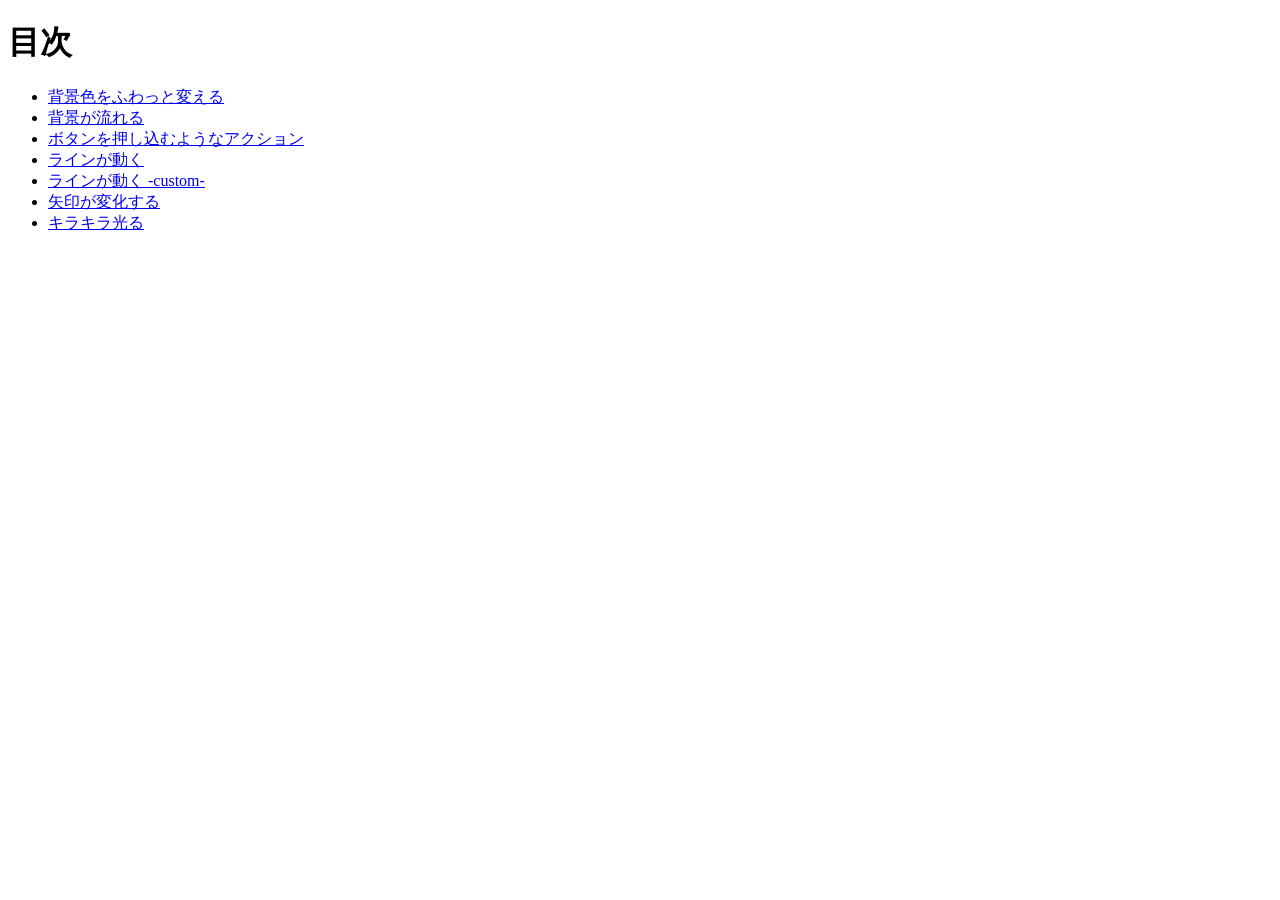
<file: index.html>
<!DOCTYPE html>
<html lang="ja">
<head>
    <meta charset="UTF-8">
    <meta name="viewport" content="width=device-width, initial-scale=1.0">
    <title>目次</title>
</head>
<body>
    <h1>目次</h1>

    <ul>
        <li><a href="fade-button/index.html">背景色をふわっと変える</a></li>
        <li><a href="flow-button/index.html">背景が流れる</a></li>
        <li><a href="press-button/index.html">ボタンを押し込むようなアクション</a></li>
        <li><a href="linner-button/index.html">ラインが動く</a></li>
        <li><a href="linner-button-custom/index.html">ラインが動く -custom-</a></li>
        <li><a href="arrow-button/index.html">矢印が変化する</a></li>
        <li><a href="bright-button/index.html">キラキラ光る</a></li>
    </ul>
</body>
</html>
</file>
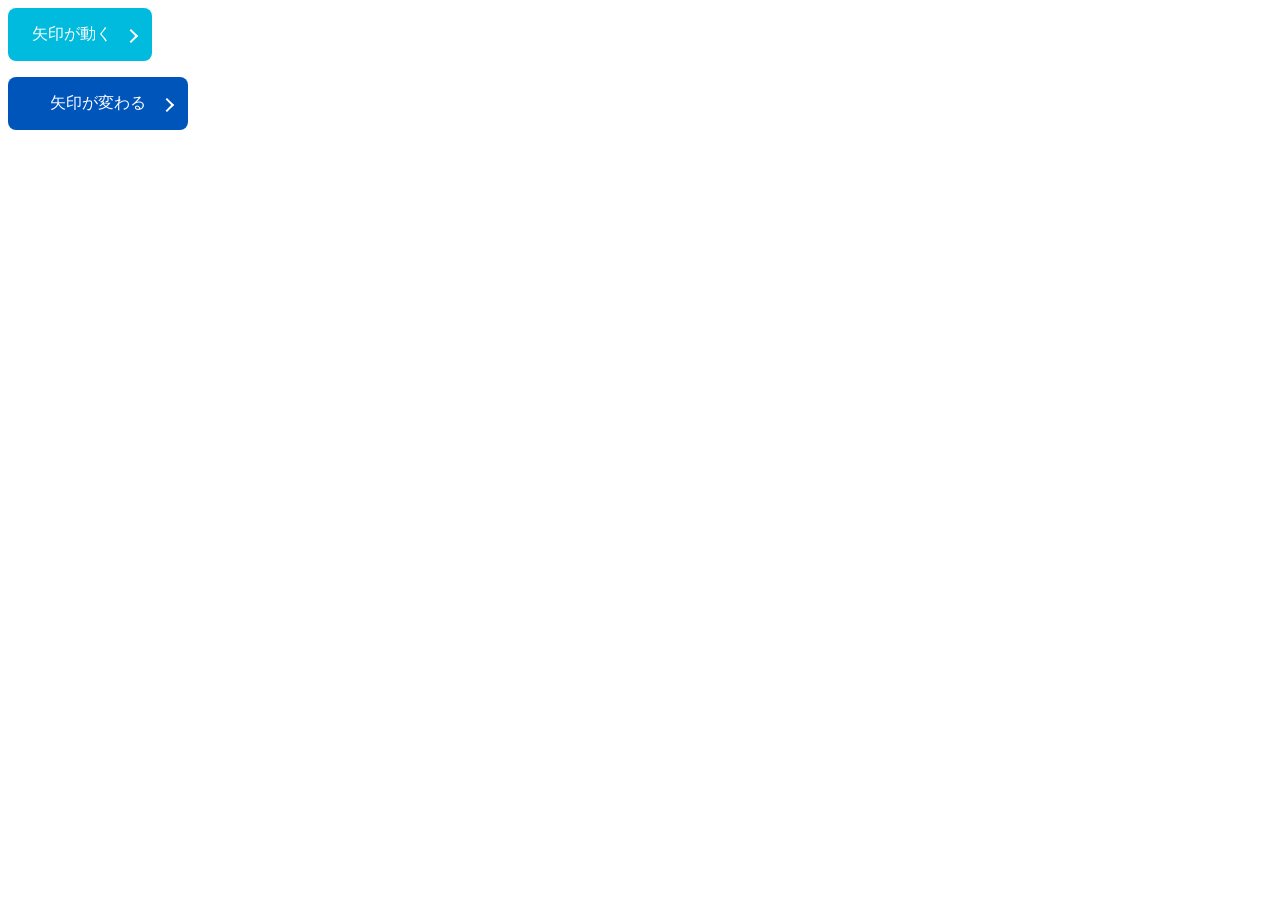
<file: arrow-button/index.html>
<!DOCTYPE html>
<html lang="ja">
<head>
    <meta charset="UTF-8">
    <meta name="viewport" content="width=device-width, initial-scale=1.0">
    <title>矢印が変化する</title>
    <link rel="stylesheet" href="style.css">
</head>
<body>
    <button class="btn-icon">矢印が動く</button>

    <button class="btn-change">矢印が変わる</button>

    <script src="script.js"></script>
</body>
</html>
</file>
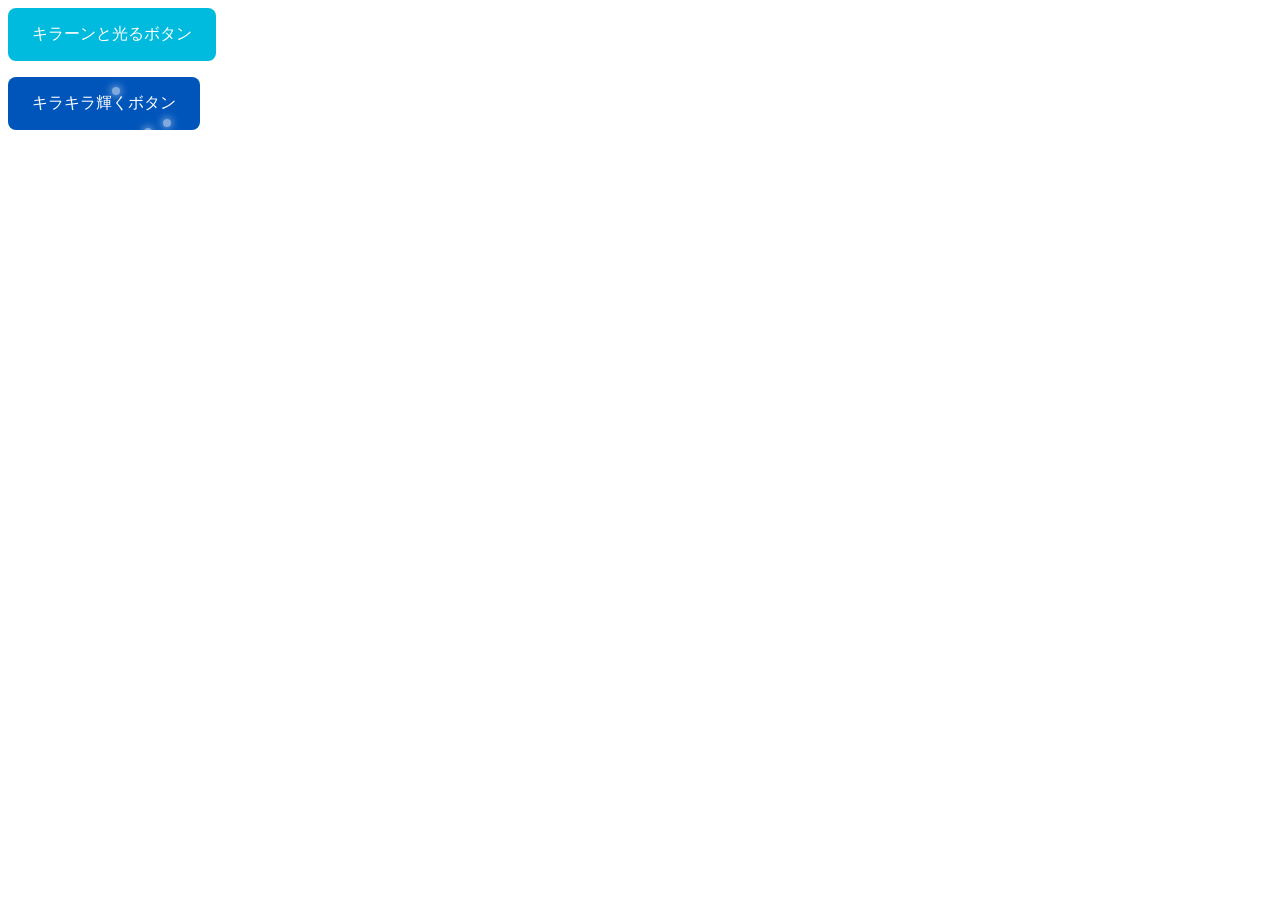
<file: bright-button/index.html>
<!DOCTYPE html>
<html lang="ja">
<head>
    <meta charset="UTF-8">
    <meta name="viewport" content="width=device-width, initial-scale=1.0">
    <title>キラキラ光る</title>
    <link rel="stylesheet" href="style.css">
</head>
<body>
    <button class="btn-shine">キラーンと光るボタン</button>

    <button class="btn-sparkle">キラキラ輝くボタン</button>

    <script src="script.js"></script>
</body>
</html>
</file>
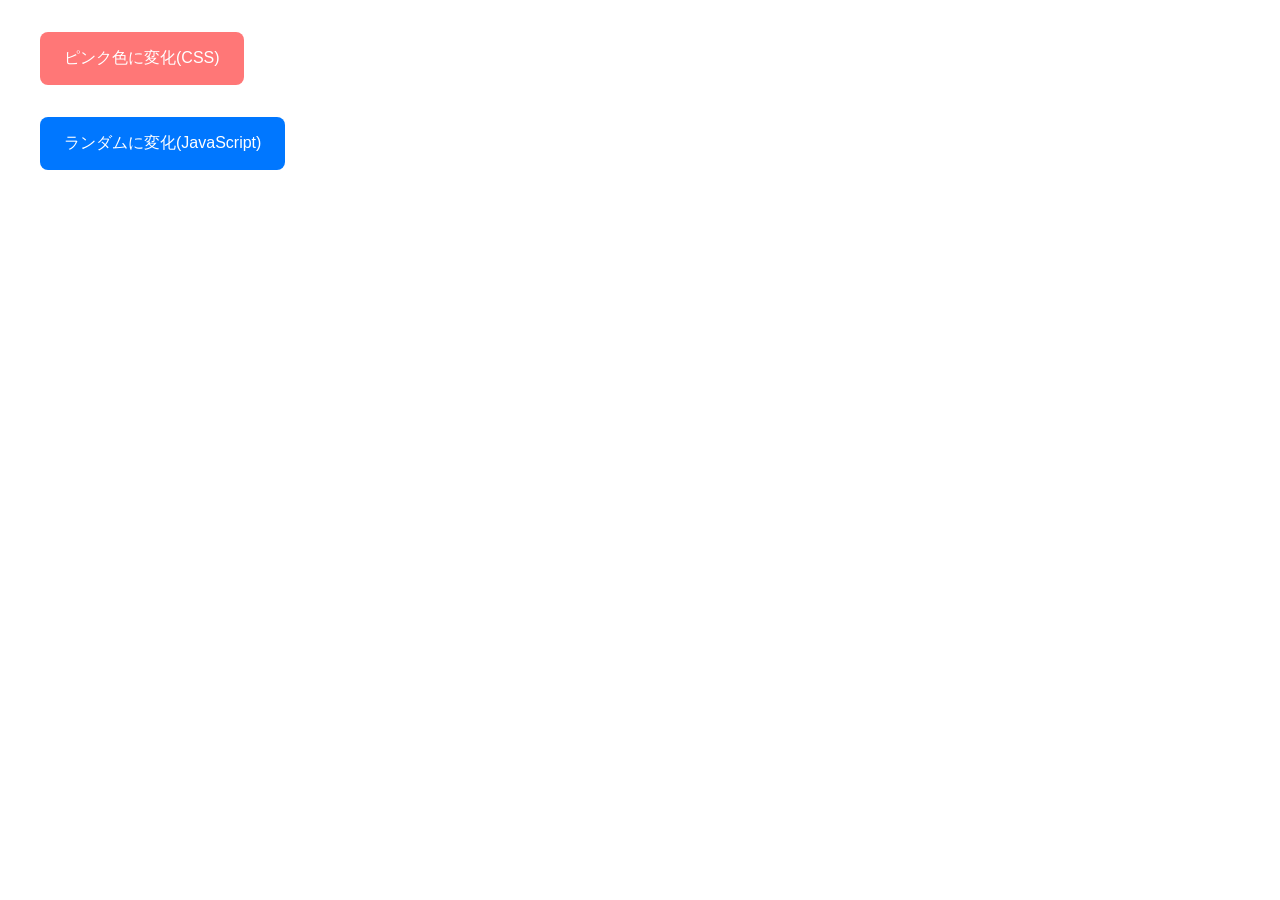
<file: fade-button/index.html>
<!DOCTYPE html>
<html lang="ja">
<head>
    <meta charset="UTF-8">
    <meta name="viewport" content="width=device-width, initial-scale=1.0">
    <title>背景色をふわっと変える</title>
    <link rel="stylesheet" href="style.css">
</head>
<body>
    <button class="fade-button-pink">ピンク色に変化(CSS)</button>
    <button class="fade-button-random">ランダムに変化(JavaScript)</button>

    <script src="script.js"></script>
</body>
</html>
</file>
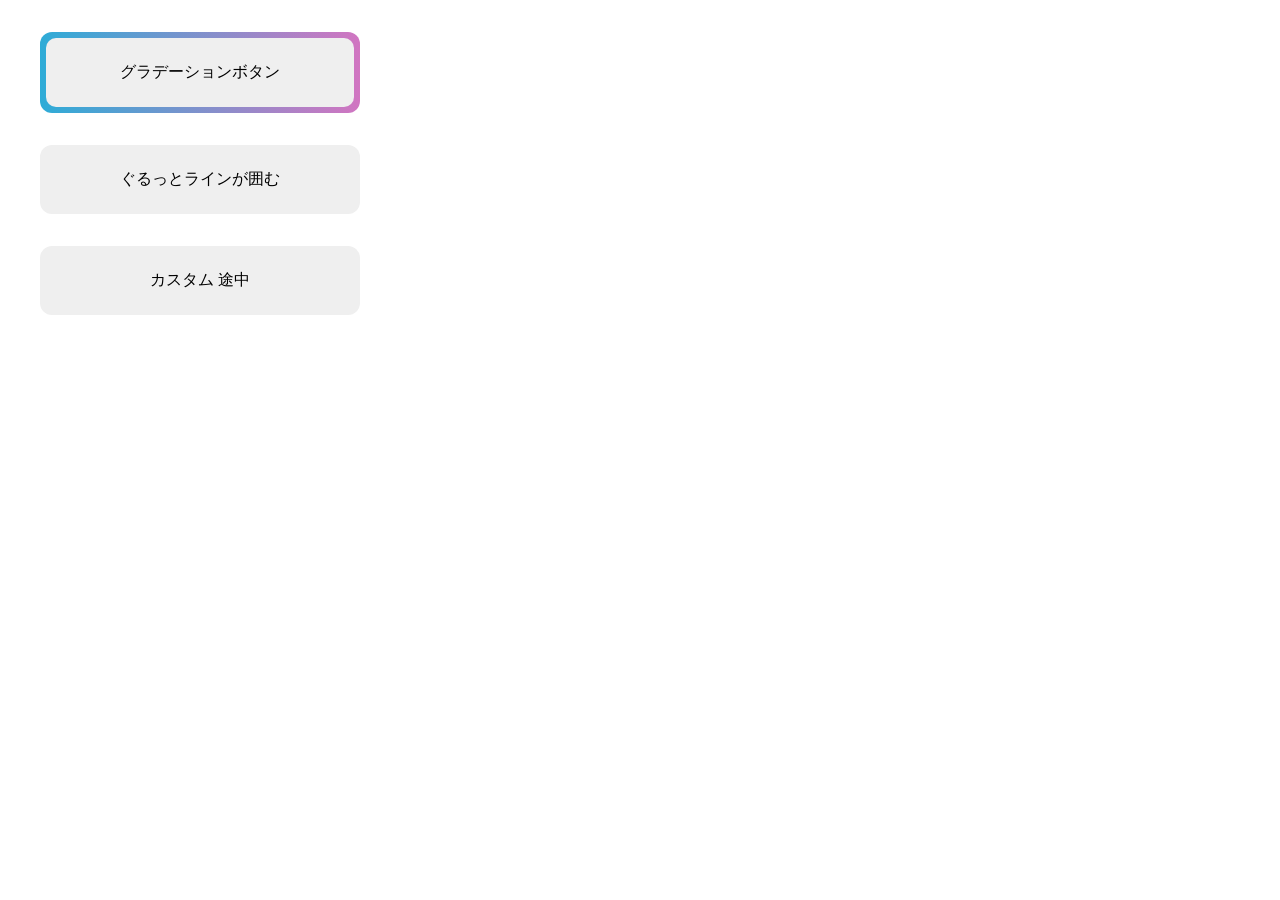
<file: linner-button-custom/index.html>
<!DOCTYPE html>
<html lang="ja">
<head>
    <meta charset="UTF-8">
    <meta name="viewport" content="width=device-width, initial-scale=1.0">
    <title>ラインが動く</title>
    <link rel="stylesheet" href="style.css">
</head>
<body>
    <div class="btn-container">
        <button class="btn-inner">グラデーションボタン</button>
    </div>

    <div class="btn-container-adv">
        <button class="btn-inner-adv">ぐるっとラインが囲む</button>
        <svg class="btn-svg-adv">
            <rect class="btn-rect-adv" width="100%" height="100%" rx="12" />
        </svg>
    </div>

    <div class="btn-container-custom">
        <button class="btn-inner-adv-custom">カスタム 途中</button>
    </div>

    <script src="script.js"></script>
</body>
</html>
</file>
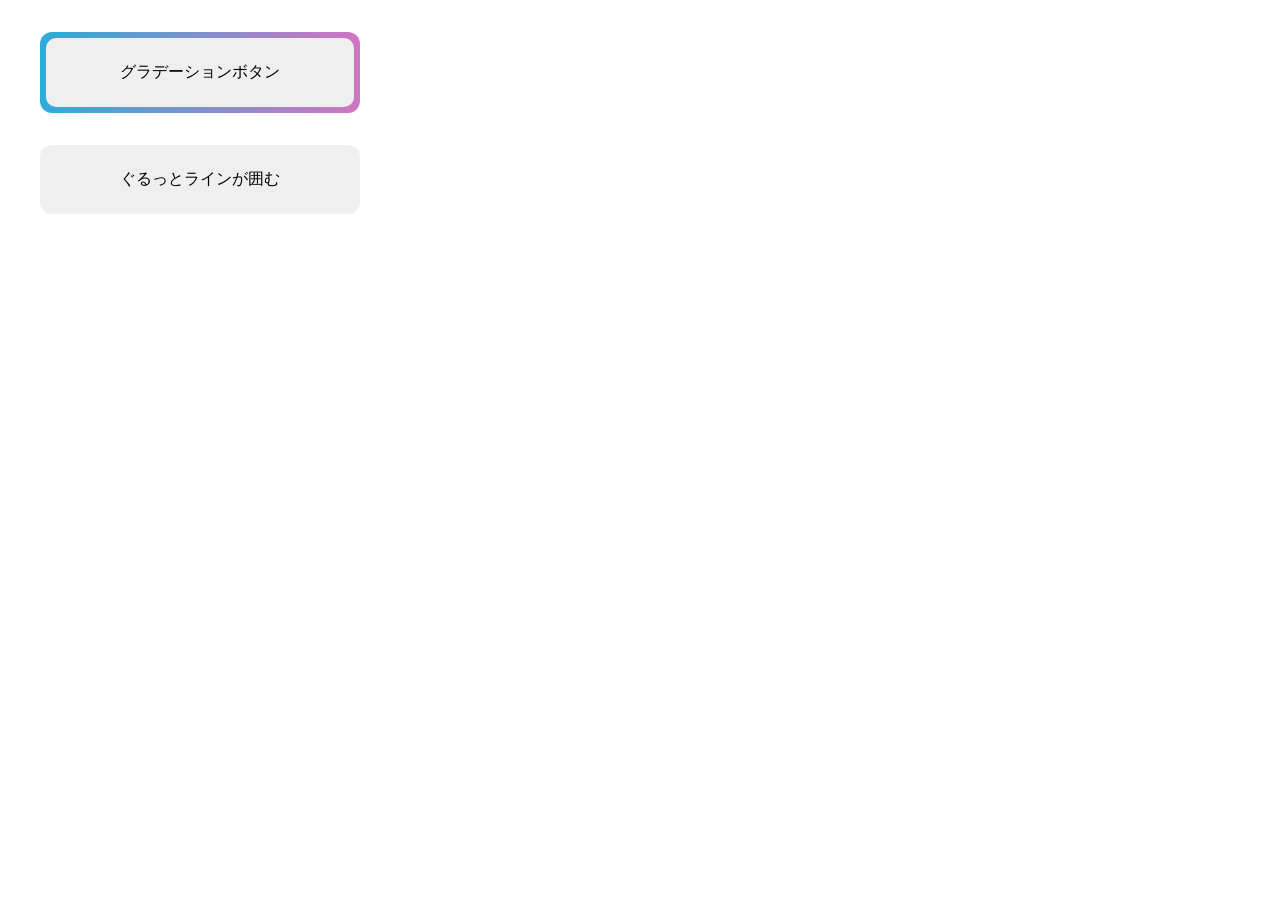
<file: linner-button/index.html>
<!DOCTYPE html>
<html lang="ja">
<head>
    <meta charset="UTF-8">
    <meta name="viewport" content="width=device-width, initial-scale=1.0">
    <title>ラインが動く</title>
    <link rel="stylesheet" href="style.css">
</head>
<body>
    <div class="btn-container">
        <button class="btn-inner">グラデーションボタン</button>
    </div>

    <div class="btn-container-adv">
        <button class="btn-inner-adv">ぐるっとラインが囲む</button>
        <svg class="btn-svg-adv">
            <rect class="btn-rect-adv" width="100%" height="100%" rx="12" />
        </svg>
    </div>

    <script src="script.js"></script>
</body>
</html>
</file>
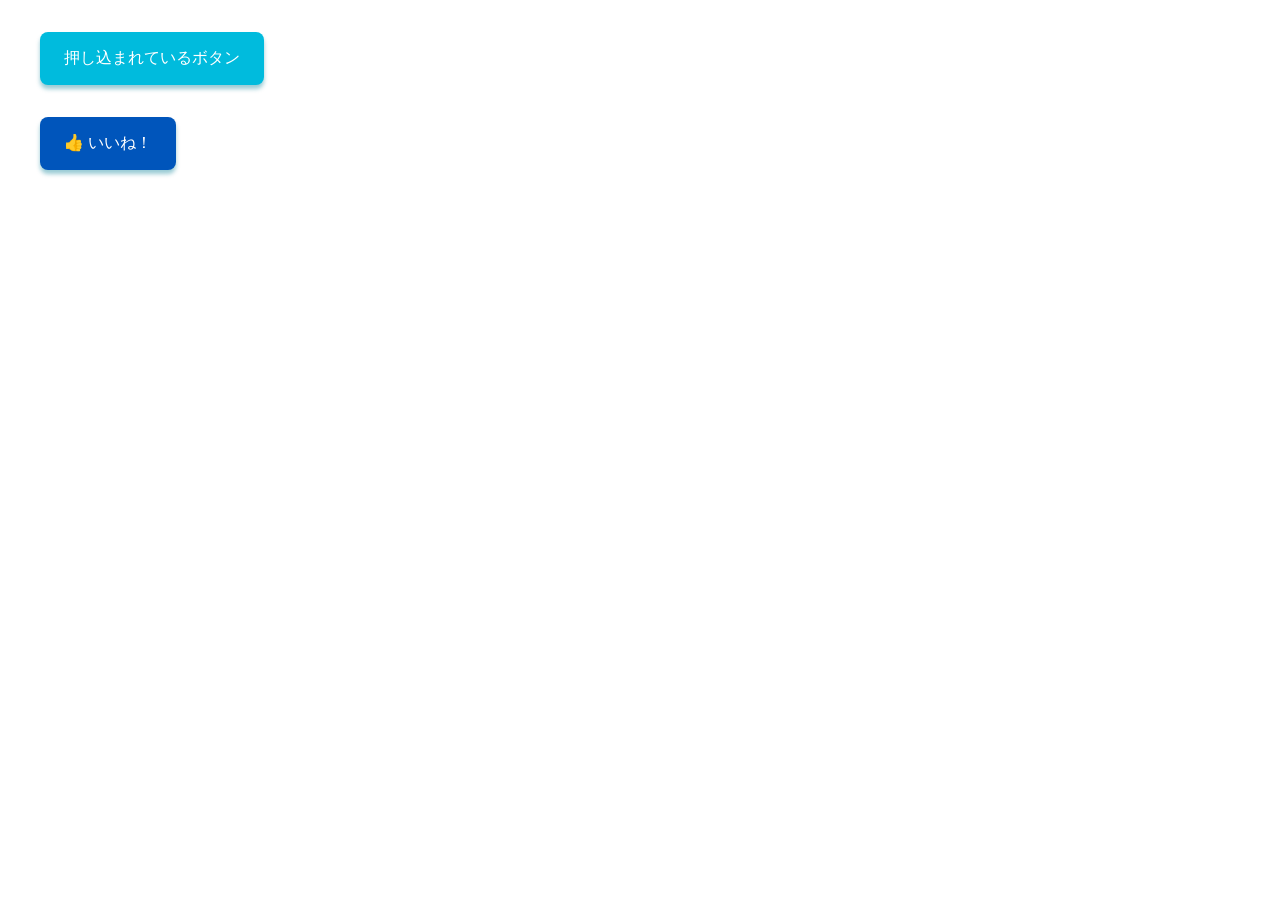
<file: press-button/index.html>
<!DOCTYPE html>
<html lang="ja">
<head>
    <meta charset="UTF-8">
    <meta name="viewport" content="width=device-width, initial-scale=1.0">
    <title>ボタンを押し込むようなアクション</title>
    <link rel="stylesheet" href="style.css">
</head>
<body>
    <button class="press-button">押し込まれているボタン</button>
    <button class="like-button-js">👍 いいね！</button>

    <script src="script.js"></script>
</body>
</html>
</file>
<file: arrow-button/style.css>
@charset "utf-8";

button {
    display: block;
    margin-bottom: 1rem;
}

/* 矢印が動く */
.btn-icon {
    position: relative;
    padding: 1rem 2.5rem 1rem 1.5rem;
    border: 0;
    font-size: 1rem;
    cursor: pointer;
    border-radius: 8px;
    color: #fff;
    background-color: #0bd;

    &::after {
        content: '';
        position: absolute;
        top: calc(50% - 4px);
        right: 16px;
        width: 8px;
        height: 8px;
        border-top: 2px solid;
        border-right: 2px solid;
        rotate: 45deg;
        transition: .5s;
    }

    &:hover::after {
        right: 10px;
    }
}


.btn-change {
    width: 180px;
    position: relative;
    padding: 1rem 1.5rem;
    border: 0;
    font-size: 1rem;
    cursor: pointer;
    border-radius: 8px;
    color: #fff;
    background-color: #05b;

    &::after {
        content: '';
        position: absolute;
        top: calc(50% - 4px);
        right: 16px;
        width: 8px;
        height: 8px;
        border-top: 2px solid;
        border-right: 2px solid;
        rotate: 45deg;
        transition: .5s;
    }

    &.done::after {
        top: calc(50% - 6px);
        width: 12px;
        height: 6px;
        rotate: 125deg;
    }
}
</file>
<file: bright-button/style.css>
@charset "utf-8";

button {
    display: block;
    margin-bottom: 1rem;
}


.btn-shine {
    position: relative;
    padding: 1rem 1.5rem;
    border: 0;
    font-size: 1rem;
    cursor: pointer;
    border-radius: 8px;
    color: #fff;
    background-color: #0bd;
    overflow: hidden;

    &::before {
        content: '';
        position: absolute;
        top: 0;
        left: -150%;
        width: 100%;
        height: 100%;
        background: linear-gradient(120deg,
            rgba(255, 255, 255, 0) 0%,
            rgba(255, 255, 255, 0.6) 50%,
            rgba(255, 255, 255, 0) 100%);
        transform: skewX(-20deg);
    }

    &:hover::before {
        translate: 300% 0;
        transition: .5s;
    }
}


.btn-sparkle {
    position: relative;
    padding: 1rem 1.5rem;
    border: 0;
    font-size: 1rem;
    cursor: pointer;
    border-radius: 8px;
    color: #fff;
    background-color: #05b;
    overflow: hidden;

    .sparkle {
        position: absolute;
        width: 8px;
        height: 8px;
        background-color: rgba(255, 255, 255, .5);
        border-radius: 50%;
        box-shadow: 0 0 8px rgba(255, 255, 255, 0.8);
        animation: sparkle-animation 2s infinite;
        pointer-events: none;
    }
}

@keyframes sparkle-animation {
    0% {
        transform: scale(0);
        opacity: 1;
    }

    50% {
        transform: scale(1);
        opacity: 0.8;
    }

    100% {
        transform: scale(0);
        opacity: 0;
    }
}
</file>
<file: fade-button/style.css>
@charset "utf-8";

* {
    box-sizing: border-box;
}

button {
    display: block;
    margin: 2rem;
    padding: 1rem 1.5rem;
    font-size: 1rem;
    border: none;
    border-radius: 8px;
    color: #fff;
    cursor: pointer;
    transition: background .3s ease;
}

/* ピンク色に変化 */
.fade-button-pink {
    background: #f77;
    transition: background .3s;

    &:hover {
        background: #fcc;
    }
}

/* ランダムに変化 */
.fade-button-random {
    background: #07f;
}
</file>
<file: linner-button-custom/style.css>
@charset "utf-8";

* {
    box-sizing: border-box;
}

div {
    margin: 2rem;
}

/* グラデーションボタン */
.btn-container {
    position: relative;
    overflow: hidden;
    display: flex;
    align-items: center;
    justify-content: center;
    max-width: 320px;
    border-radius: 12px;

    &::before {
        content: "";
        background: linear-gradient(90deg, #0bd, #f6b);
        height: 500px;
        width: 500px;
        position: absolute;
        animation: rotate-line 4s linear infinite;
    }
}

.btn-inner {
    margin: 6px;
    position: relative;
    z-index: 1;
    width: 100%;
    padding: 1.5rem;
    border-radius: 10px;
    border: 0;
    font-size: 1rem;
    cursor: pointer;
}

@keyframes rotate-line {
    0% {
        transform: rotate(0deg);
    }

    100% {
        transform: rotate(360deg);
    }
}


.btn-container-adv {
    position: relative;
    max-width: 320px;
}

.btn-inner-adv {
    width: 100%;
    padding: 1.5rem;
    border-radius: 12px;
    border: 0;
    font-size: 1rem;
    cursor: pointer;
}

.btn-svg-adv {
    width: 100%;
    height: 100%;
    position: absolute;
    top: 0;
    left: 0;
    overflow: visible;
    pointer-events: none;
    z-index: 1;
}

.btn-rect-adv {
    fill: none;
    stroke: #0bd;
    stroke-width: 6px;
    stroke-dasharray: 400%;
    stroke-dashoffset: 400%;

    &.active {
        animation: line 1s forwards;
    }
}

@keyframes line {
    to {
        stroke-dashoffset: 0;
    }
}



.btn-container-custom {
    position: relative;
    max-width: 320px;
}

.btn-inner-adv-custom {
    width: 100%;
    padding: 1.5rem;
    border-radius: 12px;
    border: 0;
    font-size: 1rem;
    cursor: pointer;
}

.blur {
    position: absolute;
    background-color: rgba(255, 255, 255, .5);
    border-radius: 50%;
    box-shadow: 0 0 8px rgba(255, 255, 255, 0.8);
    animation: blur-animation 2s infinite;
}

@keyframes blur-animation {
    0% {
        transform: scale(0);
        opacity: 1;
    }

    50% {
        transform: scale(1);
        opacity: 0.8;
    }

    100% {
        transform: scale(0);
        opacity: 0;
    }
}
</file>
<file: linner-button/style.css>
@charset "utf-8";

* {
    box-sizing: border-box;
}

div {
    margin: 2rem;
}

/* グラデーションボタン */
.btn-container {
    position: relative;
    overflow: hidden;
    display: flex;
    align-items: center;
    justify-content: center;
    max-width: 320px;
    border-radius: 12px;

    &::before {
        content: "";
        background: linear-gradient(90deg, #0bd, #f6b);
        height: 500px;
        width: 500px;
        position: absolute;
        animation: rotate-line 4s linear infinite;
    }
}

.btn-inner {
    margin: 6px;
    position: relative;
    z-index: 1;
    width: 100%;
    padding: 1.5rem;
    border-radius: 10px;
    border: 0;
    font-size: 1rem;
    cursor: pointer;
}

@keyframes rotate-line {
    0% {
        transform: rotate(0deg);
    }
    100% {
        transform: rotate(360deg);
    }
}


.btn-container-adv {
    position: relative;
    max-width: 320px;
}

.btn-inner-adv {
    width: 100%;
    padding: 1.5rem;
    border-radius: 12px;
    border: 0;
    font-size: 1rem;
    cursor: pointer;
}

.btn-svg-adv {
    width: 100%;
    height: 100%;
    position: absolute;
    top: 0;
    left: 0;
    overflow: visible;
    pointer-events: none;
    z-index: 1;
}

.btn-rect-adv {
    fill: none;
    stroke: #0bd;
    stroke-width: 6px;
    stroke-dasharray: 400%;
    stroke-dashoffset: 400%;

    &.active {
        animation: line 1s forwards;
    }
}

@keyframes line {
    to {
        stroke-dashoffset: 0;
    }
}
</file>
<file: press-button/style.css>
@charset "utf-8";

* {
    box-sizing: border-box;
}

/* ボタン共通スタイル */
button {
    display: block;
    margin: 2rem;
    padding: 1rem 1.5rem;
    font-size: 1rem;
    border: none;
    border-radius: 8px;
    color: #fff;
    cursor: pointer;
    box-shadow: 0 4px 4px rgba(0, 126, 148, 0.4);
    transition: translate 0.2s ease, box-shadow 0.2s ease;
}

.press-button {
    background: #0bd;

    &:hover {
        translate: 0 2px;
        box-shadow: 0 2px 4px rgba(0, 126, 148, 0.2);
    }
}

.like-button-js {
    background: #05b;

    &:hover {
        translate: 0 2px;
        box-shadow: 0 2px 4px rgba(0, 0, 0, 0.3);
    }

    &.liked {
        background: #037;
        box-shadow: 0 1px 2px rgba(0, 0, 0, 0.3);
    }
}
</file>
